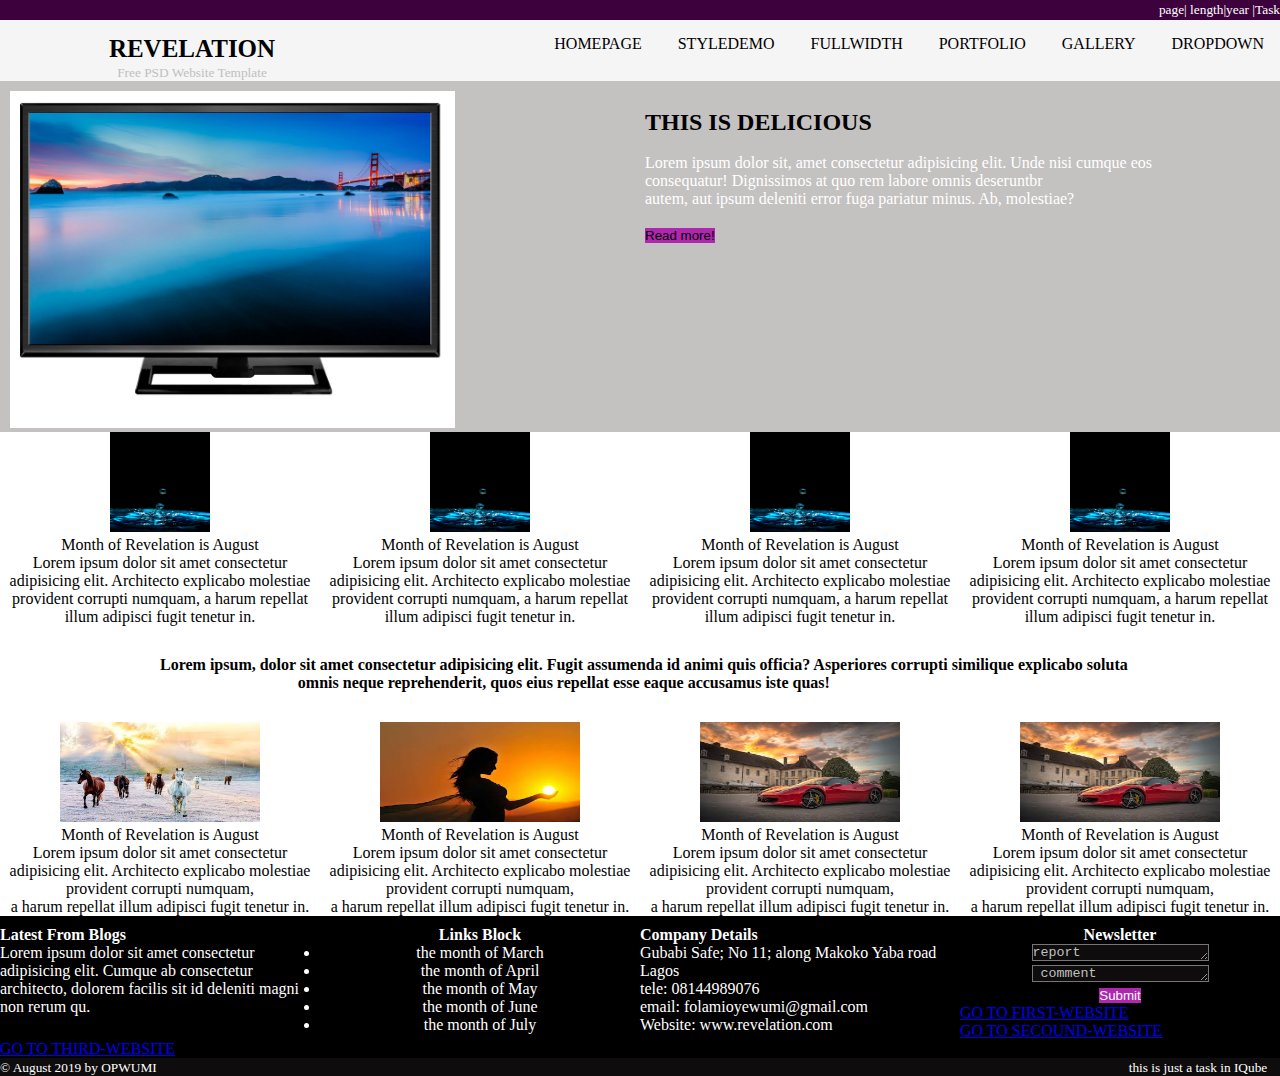
<file: secound.html>
<!DOCTYPE html>
<html lang="en">
<head>
    <meta charset="UTF-8">
    <meta name="viewport" content="width=device-width, initial-scale=1.0">
    <meta http-equiv="X-UA-Compatible" content="ie=edge">
    <link rel="stylesheet" href="./CSS/secound.css">
    <title>SECOUND-WEBSITE</title>
</head>
<body>
    <div class="bodygrid">
       <div class="linea">
           <small>page| length|year |Task</small>
       </div>
       <div class="navbar">
           <div class="title"><strong style="font-size: 25px; font-style: normal">REVELATION</strong> <br> <small style="color: silver">Free PSD Website Template</small> </div>
           <div class="menua">  <ul>
                <a href="">HOMEPAGE</a>
               <a href="">STYLEDEMO</a>
               <a href="">FULLWIDTH</a>
               <a href="">PORTFOLIO</a>
               <a href="">GALLERY</a> 
               <a href="">DROPDOWN</a> 
           </ul>
               
       </div>
       <div class="first">
           <div class="tv"> <img src="./IMG/bkimgr1.jpg" alt="" width="70%" >
           </div>
           <div class="catchy"><br>
             <h2> THIS IS DELICIOUS </h2>
           <p style="color: white"> <br>  Lorem ipsum dolor sit, amet consectetur adipisicing elit. Unde nisi cumque eos  <br> consequatur! Dignissimos at quo rem labore omnis deseruntbr
            <br> autem, aut ipsum deleniti error fuga pariatur minus. Ab, molestiae? </p>
            <br>  <button style="background-color: rgb(175, 38, 175); border: purple">Read more!</button>
         </div>
           
       </div>
             <div class="secound"> <p></p>
         <div  class="secimg"> <img src="./IMG/blcimg1.jpg" alt=""> <br> Month of Revelation is August <p> Lorem ipsum dolor sit amet consectetur <br> adipisicing elit. Architecto explicabo molestiae provident corrupti numquam, a harum repellat illum adipisci fugit tenetur in. </p></div>
       <div  class="secimg"> <img src="./IMG/blcimg1.jpg" alt=""> <br> Month of Revelation is August <p> Lorem ipsum dolor sit amet consectetur <br> adipisicing elit. Architecto explicabo molestiae provident corrupti numquam, a harum repellat illum adipisci fugit tenetur in. </p> </div>
       <div  class="secimg"> <img src="./IMG/blcimg1.jpg" alt=""> <br> Month of Revelation is August <p> Lorem ipsum dolor sit amet consectetur <br> adipisicing elit. Architecto explicabo molestiae provident corrupti numquam, a harum repellat illum adipisci fugit tenetur in. </p> </div>
       <div  class="secimg"> <img src="./IMG/blcimg1.jpg" alt=""> <br> Month of Revelation is August <p> Lorem ipsum dolor sit amet consectetur <br> adipisicing elit. Architecto explicabo molestiae provident corrupti numquam, a harum repellat illum adipisci fugit tenetur in. </p> </div>
            </div>

            
       <div class="third"> 
           <strong style="margin-left: 160px">  Lorem ipsum, dolor sit amet consectetur  adipisicing elit. Fugit assumenda id animi quis officia? Asperiores corrupti similique explicabo soluta <br> omnis neque reprehenderit, quos eius repellat esse eaque accusamus iste quas! </strong> </div>
     
       <div class="forth"> <p></p> <p></p>
            <div  class="fotimg"> <img src="./IMG/gdimg1.jpg" alt=""> <br> Month of Revelation is August <p> Lorem ipsum dolor sit amet consectetur <br> adipisicing elit. Architecto explicabo molestiae provident corrupti numquam, <br> a harum repellat illum adipisci fugit tenetur in. </p></div>
       <div  class="fotimg"> <img src="./IMG/gdimg2.jpg" alt=""> <br> Month of Revelation is August <p> Lorem ipsum dolor sit amet consectetur <br> adipisicing elit. Architecto explicabo molestiae provident corrupti numquam,<br> a harum repellat illum adipisci fugit tenetur in. </p> </div>
       <div  class="fotimg"> <img src="./IMG/gdimg3.jpg" alt=""> <br> Month of Revelation is August <p> Lorem ipsum dolor sit amet consectetur <br> adipisicing elit. Architecto explicabo molestiae provident corrupti numquam, <br> a harum repellat illum adipisci fugit tenetur in. </p> </div>
       <div  class="fotimg"> <img src="./IMG/gdimg4.jpg" alt=""> <br> Month of Revelation is August <p> Lorem ipsum dolor sit amet consectetur <br> adipisicing elit. Architecto explicabo molestiae provident corrupti numquam, <br> a harum repellat illum adipisci fugit tenetur in. </p> </div>
            </div>
       <div class="footer"> 
            <div class="foot"> <strong>Latest From Blogs</strong> <p>Lorem ipsum dolor sit amet consectetur adipisicing elit. Cumque ab consectetur architecto, dolorem facilis sit id deleniti magni non rerum qu.</p> </div>
            <div class="foot" style="text-align: center"> <strong>Links Block</strong> <p>
            <li> <a href="">the month of March</a> </li>
            <li> <a href="">the month of April</a> </li>
            <li> <a href="">the month of May</a> </li>
            <li> <a href="">the month of June</a> </li>
            <li> <a href="">the month of July</a> </li>
            </p> </div>
            <div class="foot"> <strong>Company Details</strong>  <p> Gubabi Safe; No 11; along Makoko Yaba road Lagos </p> <p>tele: 08144989076 <br> email: folamioyewumi@gmail.com <br> Website: www.revelation.com </p> </div>
            <div class="foot" style="text-align: center"><strong>Newsletter</strong> <br> <textarea name="" id="textarea" cols="20" rows="1">report</textarea> <br>  <textarea name="" id="textarea" cols="20" rows="1"> comment</textarea>  <br> <button style="background-color: rgb(175, 38, 175); border: purple; color: white">Submit</button>
            </div>
            <ul>
                <a href="./index.html">GO TO FIRST-WEBSITE</a> <br>
                <a href="./secound.html">GO TO SECOUND-WEBSITE</a> <br> 
                <a href="./third.html">GO TO THIRD-WEBSITE</a>
            </ul>
      </div>

       <div class="enda"> <small style="text-align: start" >&copy; August 2019 by OPWUMI</small> &nbsp;
         <small id="smallend" >this is just a task in IQube</small> </div> 

    </div>
</body>
</html>
</file>
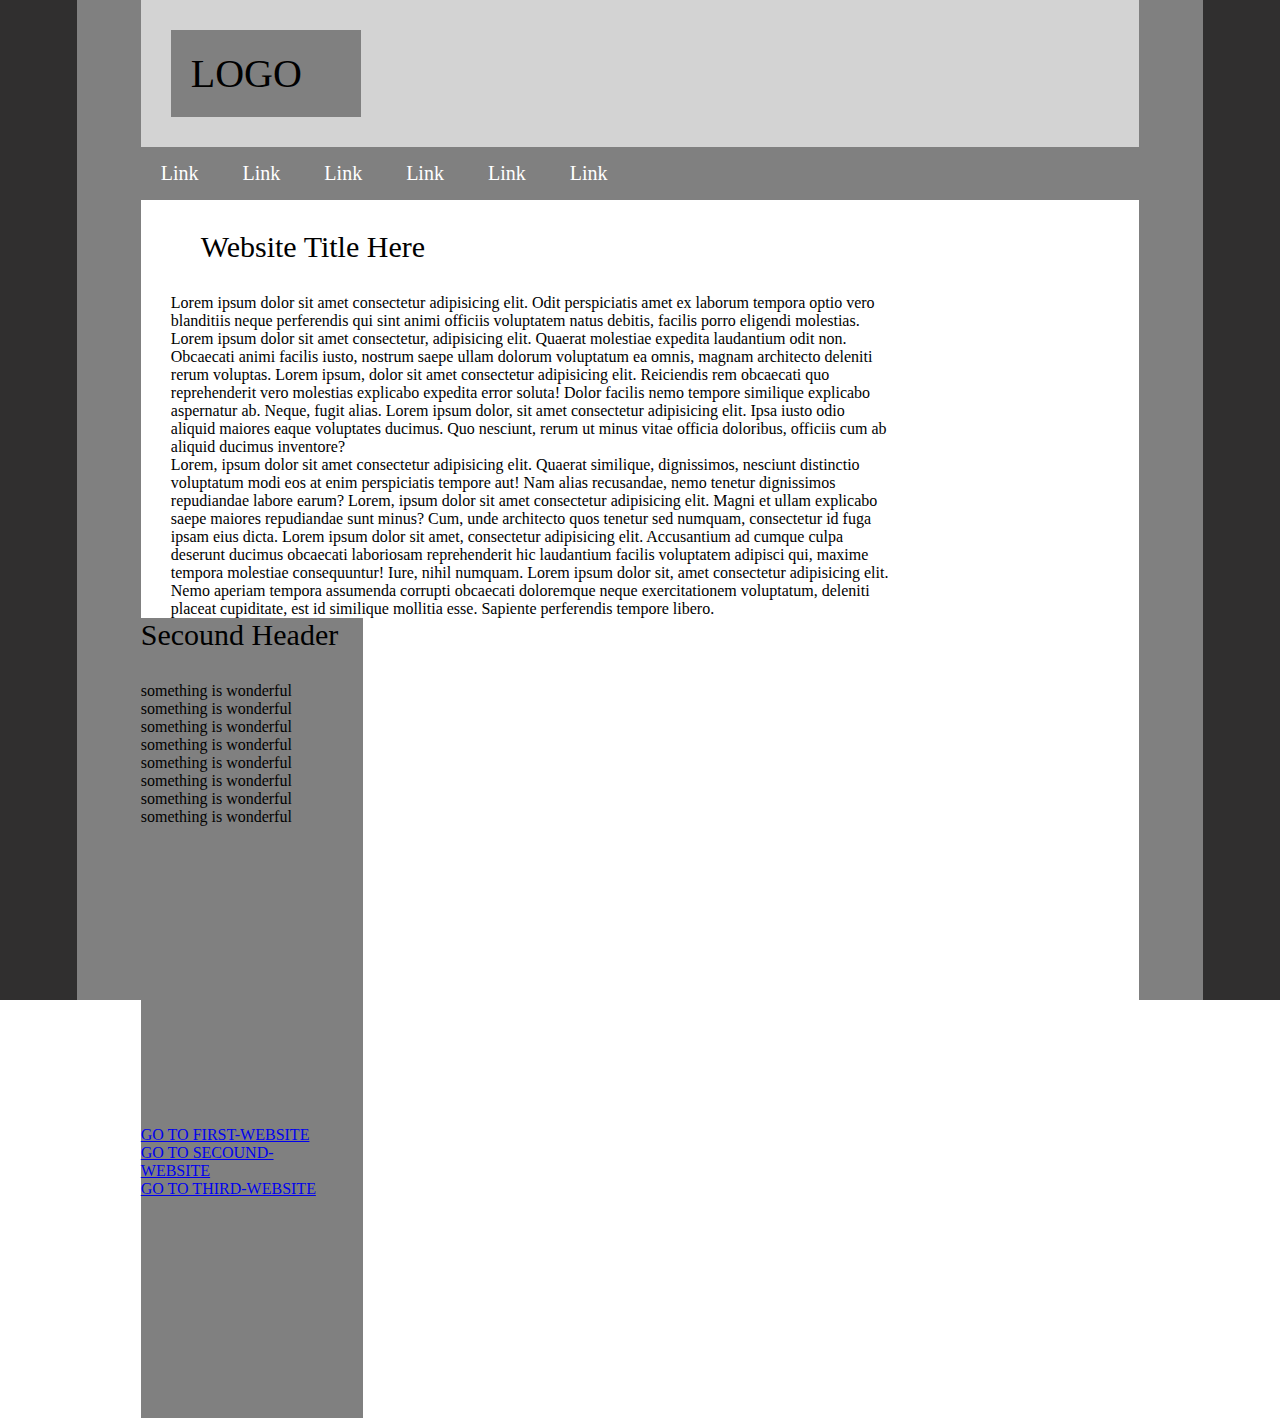
<file: third.html>
<!DOCTYPE html>
<html lang="en">
<head>
    <meta charset="UTF-8">
    <meta name="viewport" content="width=device-width, initial-scale=1.0">
    <meta http-equiv="X-UA-Compatible" content="ie=edge">
<link rel="stylesheet" href="./CSS/third.css">
    <title>THIRD-WEBSITE</title>
</head>
<body>
 <div class="mainbody">
   <div class="dkgrey"></div>
   <div class="lgrey"></div>
   <div class="house">
      <div class="logoa"> <p class="logo">LOGO</p></div> 
      
<div class="linkbar"><ul>
    <a href="">Link</a>
    <a href="">Link</a>
    <a href="">Link</a>
    <a href="">Link</a>
    <a href="">Link</a>
    <a href="">Link</a>
</ul></div>  
<div class="main">
    <div class="maina"> <p></p> <p id="title">Website Title Here</p> <p></p> 
    Lorem ipsum dolor sit amet consectetur adipisicing elit. Odit perspiciatis amet ex laborum tempora optio vero blanditiis neque perferendis qui sint animi officiis voluptatem natus debitis, facilis porro eligendi molestias.
Lorem ipsum dolor sit amet consectetur, adipisicing elit. Quaerat molestiae expedita laudantium odit non. Obcaecati animi facilis iusto, nostrum saepe ullam dolorum voluptatum ea omnis, magnam architecto deleniti rerum voluptas.
Lorem ipsum, dolor sit amet consectetur adipisicing elit. Reiciendis rem obcaecati quo reprehenderit vero molestias explicabo expedita error soluta! Dolor facilis nemo tempore similique explicabo aspernatur ab. Neque, fugit alias.
Lorem ipsum dolor, sit amet consectetur adipisicing elit. Ipsa iusto odio aliquid maiores eaque voluptates ducimus. Quo nesciunt, rerum ut minus vitae officia doloribus, officiis cum ab aliquid ducimus inventore?
<p>Lorem, ipsum dolor sit amet consectetur adipisicing elit. Quaerat similique, dignissimos, nesciunt distinctio voluptatum modi eos at enim perspiciatis tempore aut! Nam alias recusandae, nemo tenetur dignissimos repudiandae labore earum?
    Lorem, ipsum dolor sit amet consectetur adipisicing elit. Magni et ullam explicabo saepe maiores repudiandae sunt minus? Cum, unde architecto quos tenetur sed numquam, consectetur id fuga ipsam eius dicta.
    Lorem ipsum dolor sit amet, consectetur adipisicing elit. Accusantium ad cumque culpa deserunt ducimus obcaecati laboriosam reprehenderit hic laudantium facilis voluptatem adipisci qui, maxime tempora molestiae consequuntur! Iure, nihil numquam.
    Lorem ipsum dolor sit, amet consectetur adipisicing elit. Nemo aperiam tempora assumenda corrupti obcaecati doloremque neque exercitationem voluptatum, deleniti placeat cupiditate, est id similique mollitia esse. Sapiente perferendis tempore libero.

</p> </div>
    <div class="mainb">
        <p></p> <p style="font-size: 30px; margin-bottom: 30px">Secound Header</p> <p>
            something is wonderful <br>  something is wonderful <br>  something is wonderful <br>  something is wonderful
            <br>  something is wonderful <br>  something is wonderful <br>  something is wonderful <br>  something is wonderful
        </p>

        <ul  style="margin-top: 300px">
            <a href="./index.html">GO TO FIRST-WEBSITE</a> <br>
            <a href="./secound.html">GO TO SECOUND-WEBSITE</a>  <br>
            <a href="./third.html">GO TO THIRD-WEBSITE</a>
        </ul>
    </div>
</div>     
    

</div>
   <div class="lgrey"></div>
   <div class="dkgrey"></div>
</div>



<!--<div class="logo"> LOGO </div>
       <div class="linkbar"></div>
       <div class="main"></div>
       <div class="footer"></div>  -->




   



</body>
</html>
</file>
<file: CSS/secound.css>
* {  margin: 0;
    padding: 0;
}

.bodygrid{
     display: grid;
     grid-template-columns: 100%;
     grid-template-rows: 20px 90px 1fr 1fr 1fr 1fr 1fr 1fr;
     grid-template-areas:  "linea"
    "navbar"
     "first"
     "secound"
     "third"
     "forth"
     "footer"
     "enda" ;

}

.linea{
    grid-area: linea;
    background-color: rgb(61, 2, 61);
    color: white;
    text-align: end;
}


.navbar{
    grid-area: navbar;
    background-color: whitesmoke;
    padding-top: 15px;
    padding-bottom: 15px;
   
}
.title{
    width: 30%;
    text-align: center;
}
 .menua{ width: 70%;
text-align: end;

 } 
     .menua ul a{
        padding: 14px 16px;
         color: black; 
         text-decoration: none;
     }

 
 .navbar div{
     float: left;
 }
.menua ul a:Hover{
    border-bottom: solid;
    border-bottom-color: grey;
    background-color: whitesmoke;
}
    
.first{
    grid-area: first;
    background-color:rgb(196, 193, 193);
    padding-top: 10px;
    padding-left: 10px;

}
  .tv{
      width: 50%;
  }
  .catchy{
      width: 50%;
      
  }

.secound{
    grid-area: secound;
    background-color: white;
    
}
  .secimg{
      width: 25%;
      display: block;
      text-align: center;
      
  }
  .secound .secimg img{
      width: 100px;
      height: 100px;
  }

.third{
    grid-area: third;
    background-color: white;
    text-align: center;
    margin-top: 30px;
    margin-bottom: 30px;
    
}

.forth{
    grid-area: forth;
    background-color: white;
}
.fotimg{
    width: 25%;
    display: block;
    text-align: center;
}
    .forth .fotimg img{
     width: 200px;
     height: 100px;
     
    }

.footer{
    grid-area: footer;
    background-color: black;
    color: white;
    width: 100%;
    padding-top: 10px;
}

.footer div{
    float: left;
}
.foot{
    width: 25%;
    
    
}
.foot li a{
    color: white;
    text-decoration: none;
    
    
    
}
#textarea{
    background-color:  rgb(14, 12, 12);
    text-align: start;
    color: silver;

}


.enda{
    grid-area: enda;
    background-color: rgb(14, 12, 12);
    color: white;
    width: 100%;
}
#smallend{
    margin-left: 75%;
}
</file>
<file: CSS/third.css>
* {  margin: 0;
    padding: 0;
}

.mainbody{ width: 100%;
    
      
}
 .mainbody div{
     float: left;
     
 }
.dkgrey{
  width: 6%; 
  height: 1000px;
  background-color: rgb(48, 47, 47); 

}
.lgrey{
  width: 5%; 
  height: 1000px;
  background-color: grey; 
}
.house{
  width: 78%; 
  background-color: white;
  height: 1000px;
  
}
.logoa{
    background-color: lightgrey;
    width: 100%;
    }
.logo{
    font-size: 40px;
    background-color: grey;
    margin-left: 30px;
    width: 150px;
    margin-top: 30px;
    margin-bottom: 30px;
    padding: 20px;
}
.linkbar{
    background-color: grey;
    width: 100%;
    padding-top: 15px;
    padding-bottom: 15px;
    
}
.linkbar ul a{
    color: white;
    text-decoration: none;
    padding: 20px;
    font-size: 20px;

}

.main{
    width: 100%;

}
.maina{
    width: 72%;
    float: left;
    margin-left: 30px;
    margin-right: 30px;

}
#title{
    font-size: 30px;
    margin: 30px;
}
.mainb{
    width: 20%;
   float: left;
   background-color: grey;
   padding-right: 23px;
   height: 800px;
}


.dkgreya{
  width: 6%; 
  background-color: rgb(48, 47, 47);
}
.lgreya{
   width: 5%;
   background-color: grey;
}
</file>
